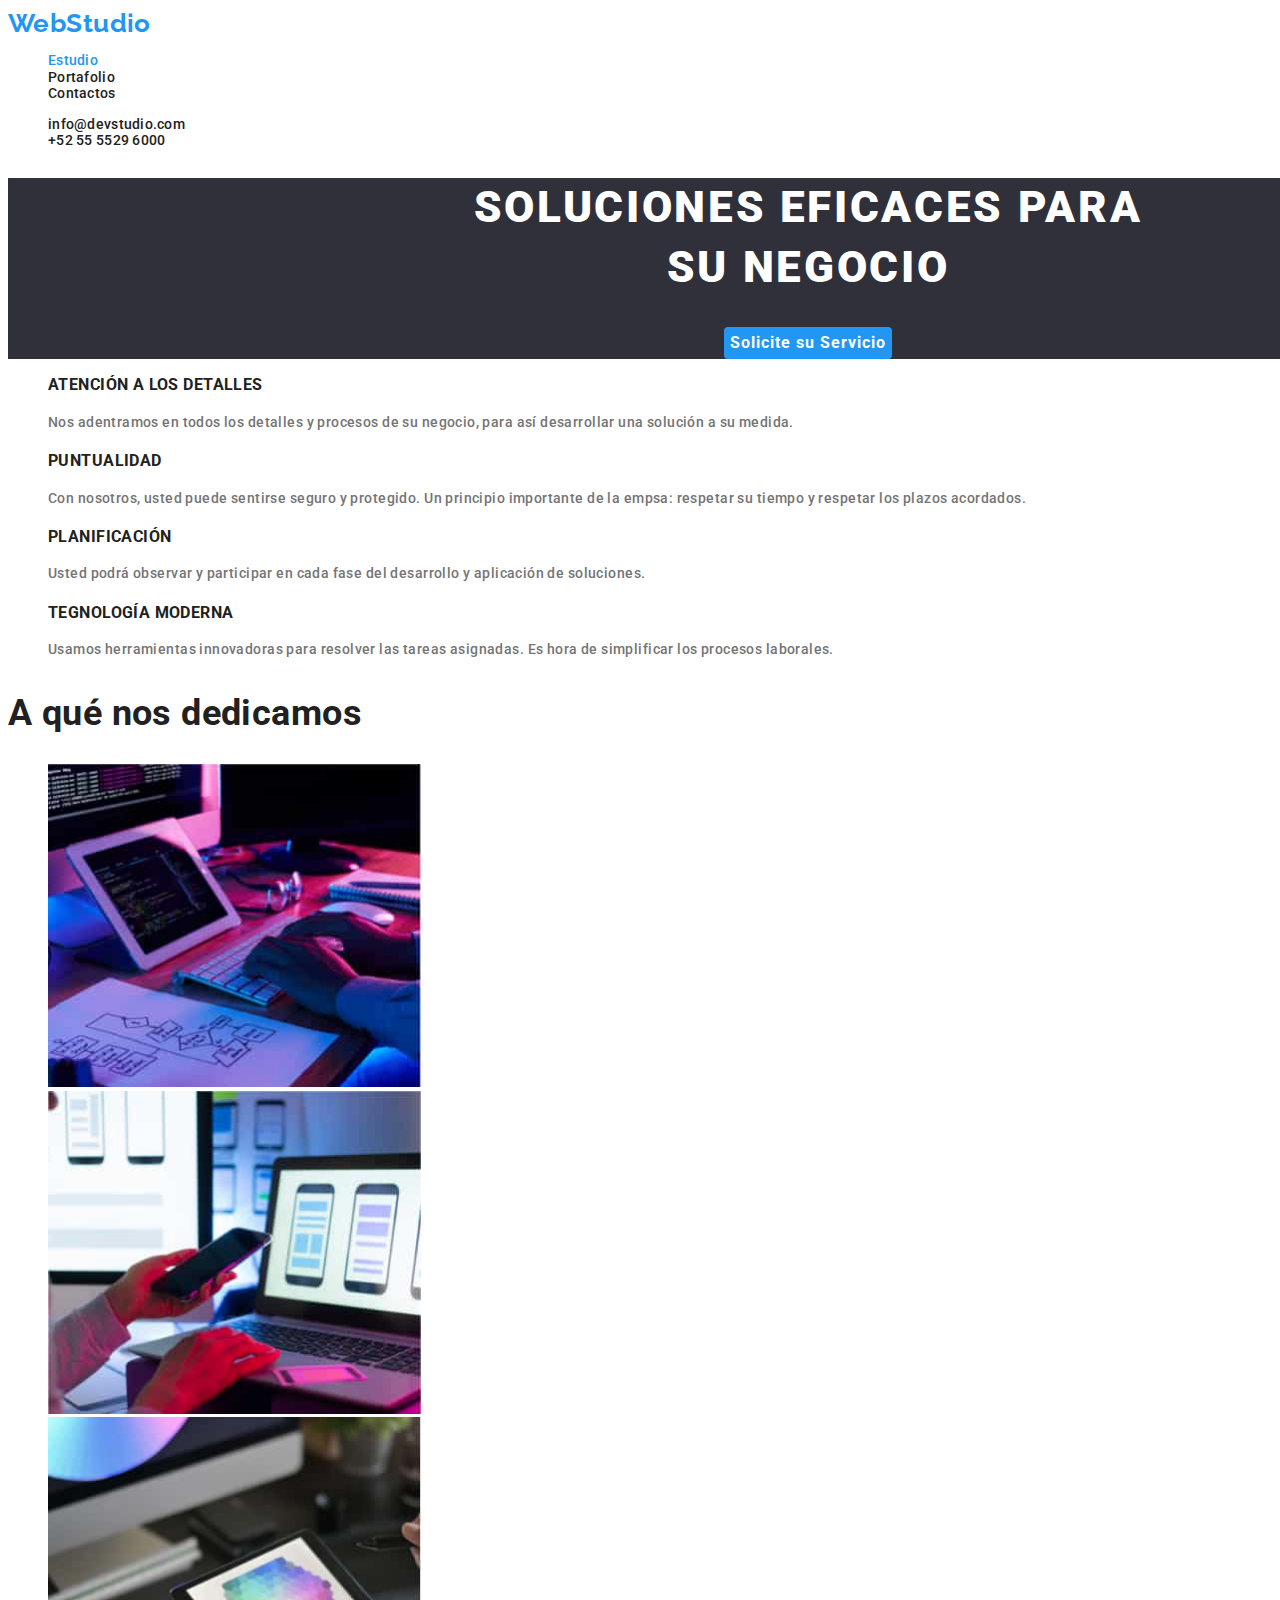
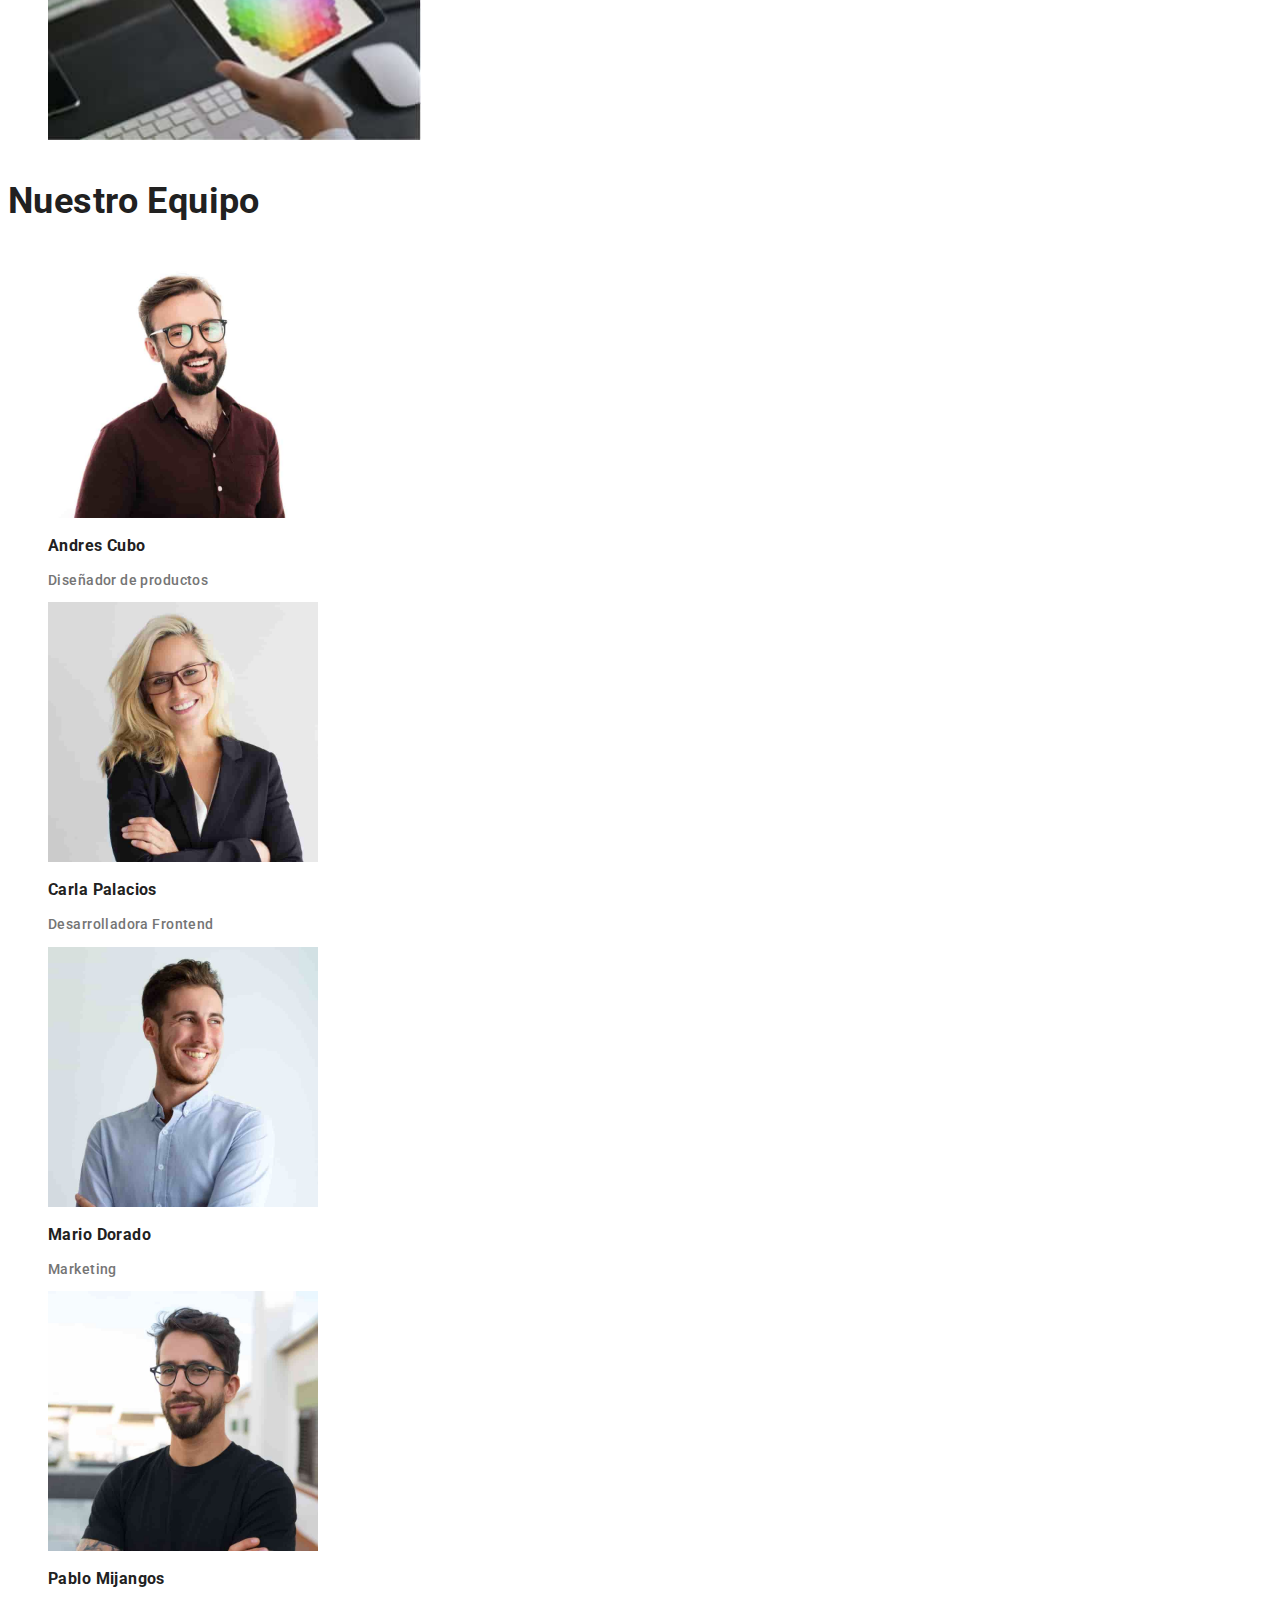
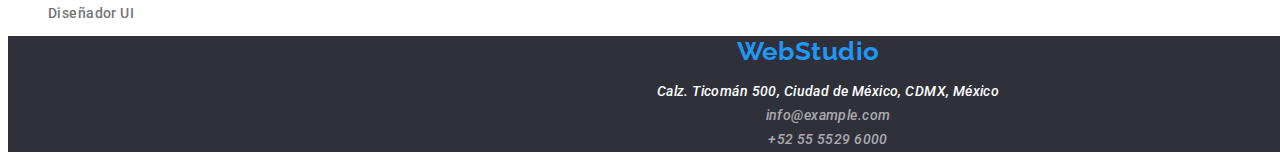
<file: index.html>
<!DOCTYPE html>
<html lang="en">
  <head>
    <meta charset="UTF-8" />
    <meta name="viewport" content="width=device-width, initial-scale=1.0" />
    <title>WebStudio</title>
    <link rel="stylesheet" href="./css/styles.css" />
  </head>
  <body>
    <header>
      <nav>
        <a class="link webstudio" href="#">WebStudio</a>
        <ul class="list">
          <li><a class="link linkNavigation" href="#">Estudio</a></li>
          <li><a class="link textNavigation" href="portfolio.html">Portafolio</a></li>
          <li><a class="link textNavigation" href="#">Contactos</a></li>
        </ul>
      </nav>
      <ul class="list textNavigation">
        <li>
          <a class="link textNavigation" href="mailto:info@devstudio.com">info@devstudio.com</a>
        </li>
        <li><a class="link textNavigation" href="tel:+525555296000">+52 55 5529 6000</a></li>
      </ul>
    </header>
    <main>
      <section class="fondoOscuro">
        <h1 class="solutions">SOLUCIONES EFICACES PARA <br />SU NEGOCIO</h1>
        <button type="button" class="button">Solicite su Servicio</button>
      </section>
      <section>
        <ul class="list">
          <h3 class="featureTitle">ATENCIÓN A LOS DETALLES</h3>
          <p class="feature">
            Nos adentramos en todos los detalles y procesos de su negocio, para así desarrollar una
            solución a su medida.
          </p>
          <h3 class="featureTitle">PUNTUALIDAD</h3>
          <p class="feature">
            Con nosotros, usted puede sentirse seguro y protegido. Un principio importante de la
            empsa: respetar su tiempo y respetar los plazos acordados.
          </p>
          <h3 class="featureTitle">PLANIFICACIÓN</h3>
          <p class="feature">
            Usted podrá observar y participar en cada fase del desarrollo y aplicación de
            soluciones.
          </p>
          <h3 class="featureTitle">TEGNOLOGÍA MODERNA</h3>
          <p class="feature">
            Usamos herramientas innovadoras para resolver las tareas asignadas. Es hora de
            simplificar los procesos laborales.
          </p>
        </ul>
      </section>
      <section>
        <h2 class="nosotros">A qué nos dedicamos</h2>
        <ul class="list">
          <li>
            <img src="./images/aquenosdedicamos1.jpg" alt="programacion" width="373" />
          </li>
          <li>
            <img src="./images/aquenosdedicamos2.jpg" alt="diseño responsivo" width="373" />
          </li>
          <li>
            <img src="./images/aquenosdedicamos3.jpg" alt="experiencia de usuario" width="373" />
          </li>
        </ul>
      </section>
      <section>
        <h3 class="nosotros">Nuestro Equipo</h3>
        <ul class="list">
          <li>
            <img
              src="./images/fotoAndres.jpg"
              alt="Andres cubo diseñador de productos"
              width="270"
            />
            <h3 class="name">Andres Cubo</h3>
            <p class="profession">Diseñador de productos</p>
          </li>
          <li>
            <img
              src="./images/fotoCarla.jpg"
              alt="Carla palacios Desarrolladora frontend"
              width="270"
            />
            <h3 class="name">Carla Palacios</h3>
            <p class="profession">Desarrolladora Frontend</p>
          </li>
          <li>
            <img src="./images/fotoMario.jpg" alt="Mario dorado Marketing" width="270" />
            <h3 class="name">Mario Dorado</h3>
            <p class="profession">Marketing</p>
          </li>
          <li>
            <img src="./images/fotoPablo.jpg" alt="Pablo Mijangos Diseñador IU" width="270" />
            <h3 class="name">Pablo Mijangos</h3>
            <p class="profession">Diseñador UI</p>
          </li>
        </ul>
      </section>
      <footer class="fondoOscuro">
        <a class="link webstudio" href="#">WebStudio</a>
        <address>
          <ul class="list">
            <li>
              <a class="link whiteNavigation" href="#"
                >Calz. Ticomán 500, Ciudad de México, CDMX, México</a
              >
            </li>
            <li>
              <a class="link grayNavigation" href="mailto:info@example.com">info@example.com</a>
            </li>
            <li>
              <a class="link grayNavigation" href="tel:++525555296000 ">+52 55 5529 6000 </a>
            </li>
          </ul>
        </address>
      </footer>
    </main>
  </body>
</html>
</file>
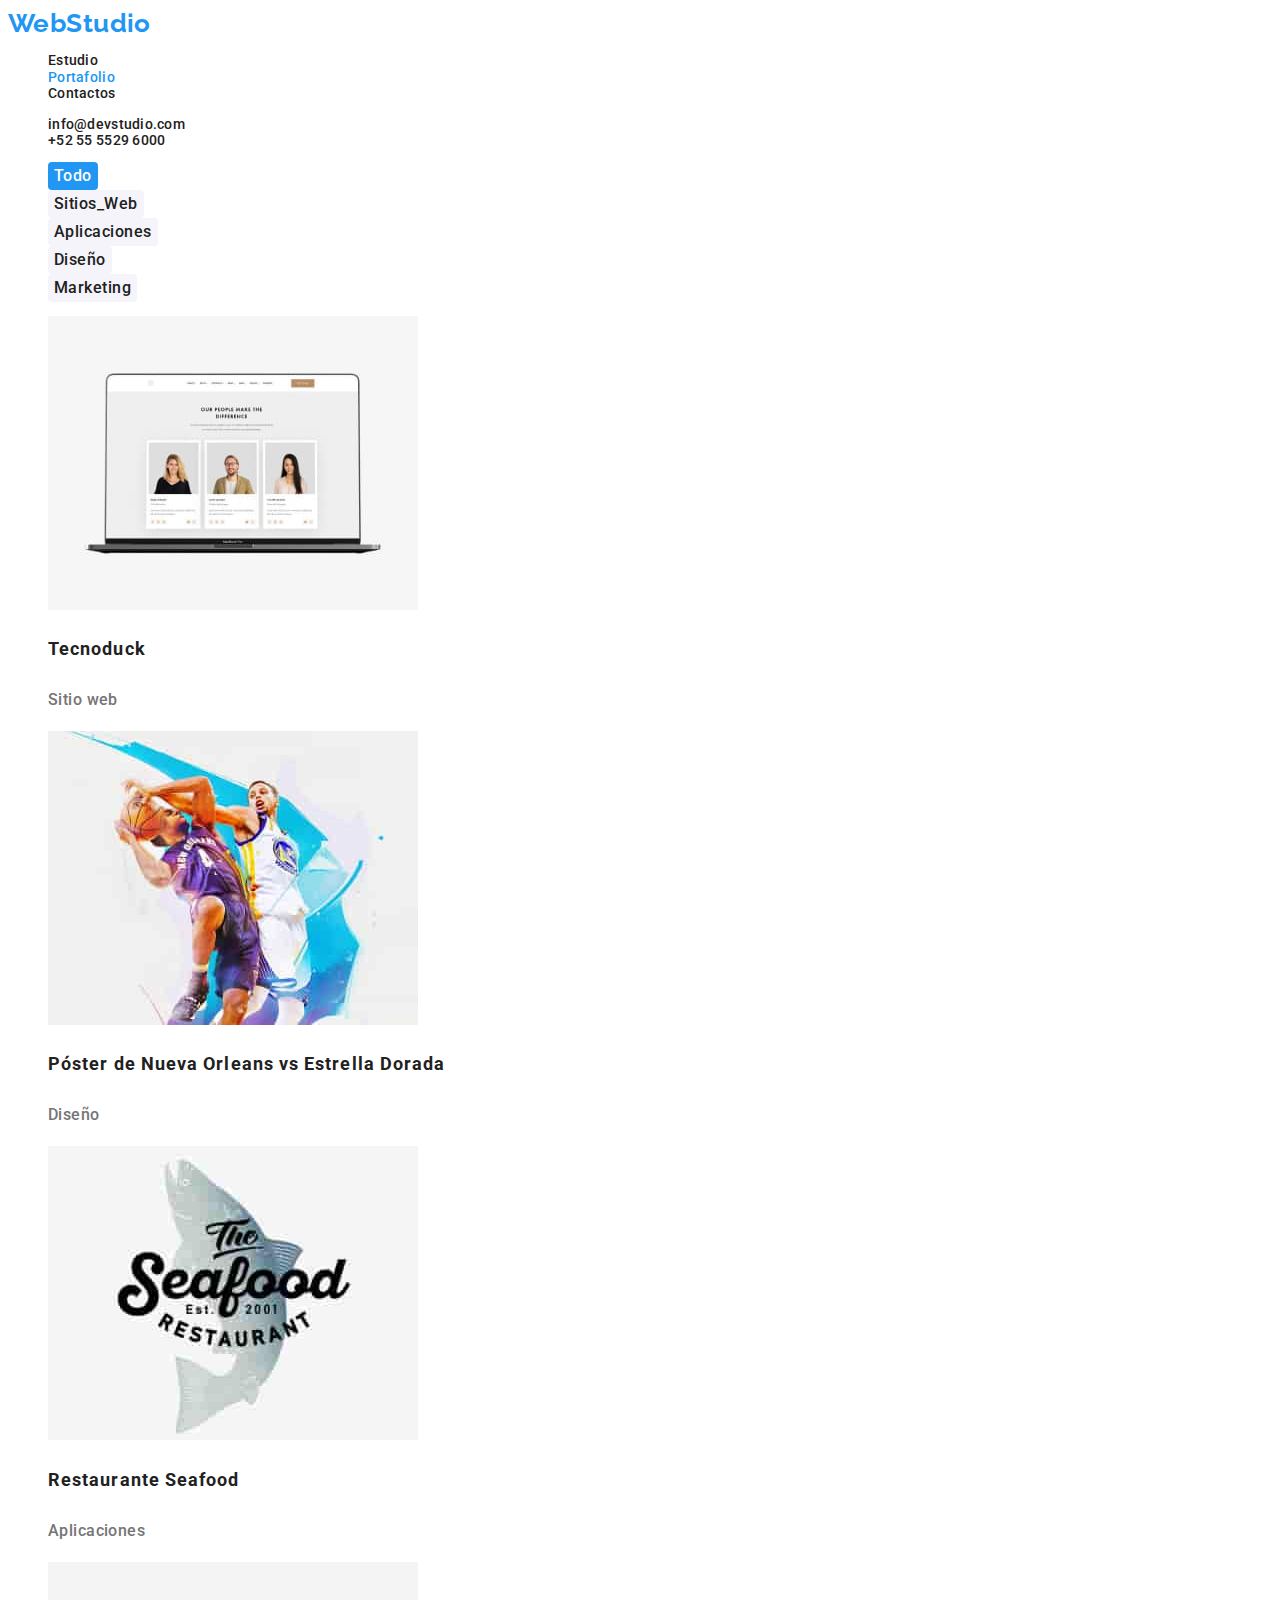
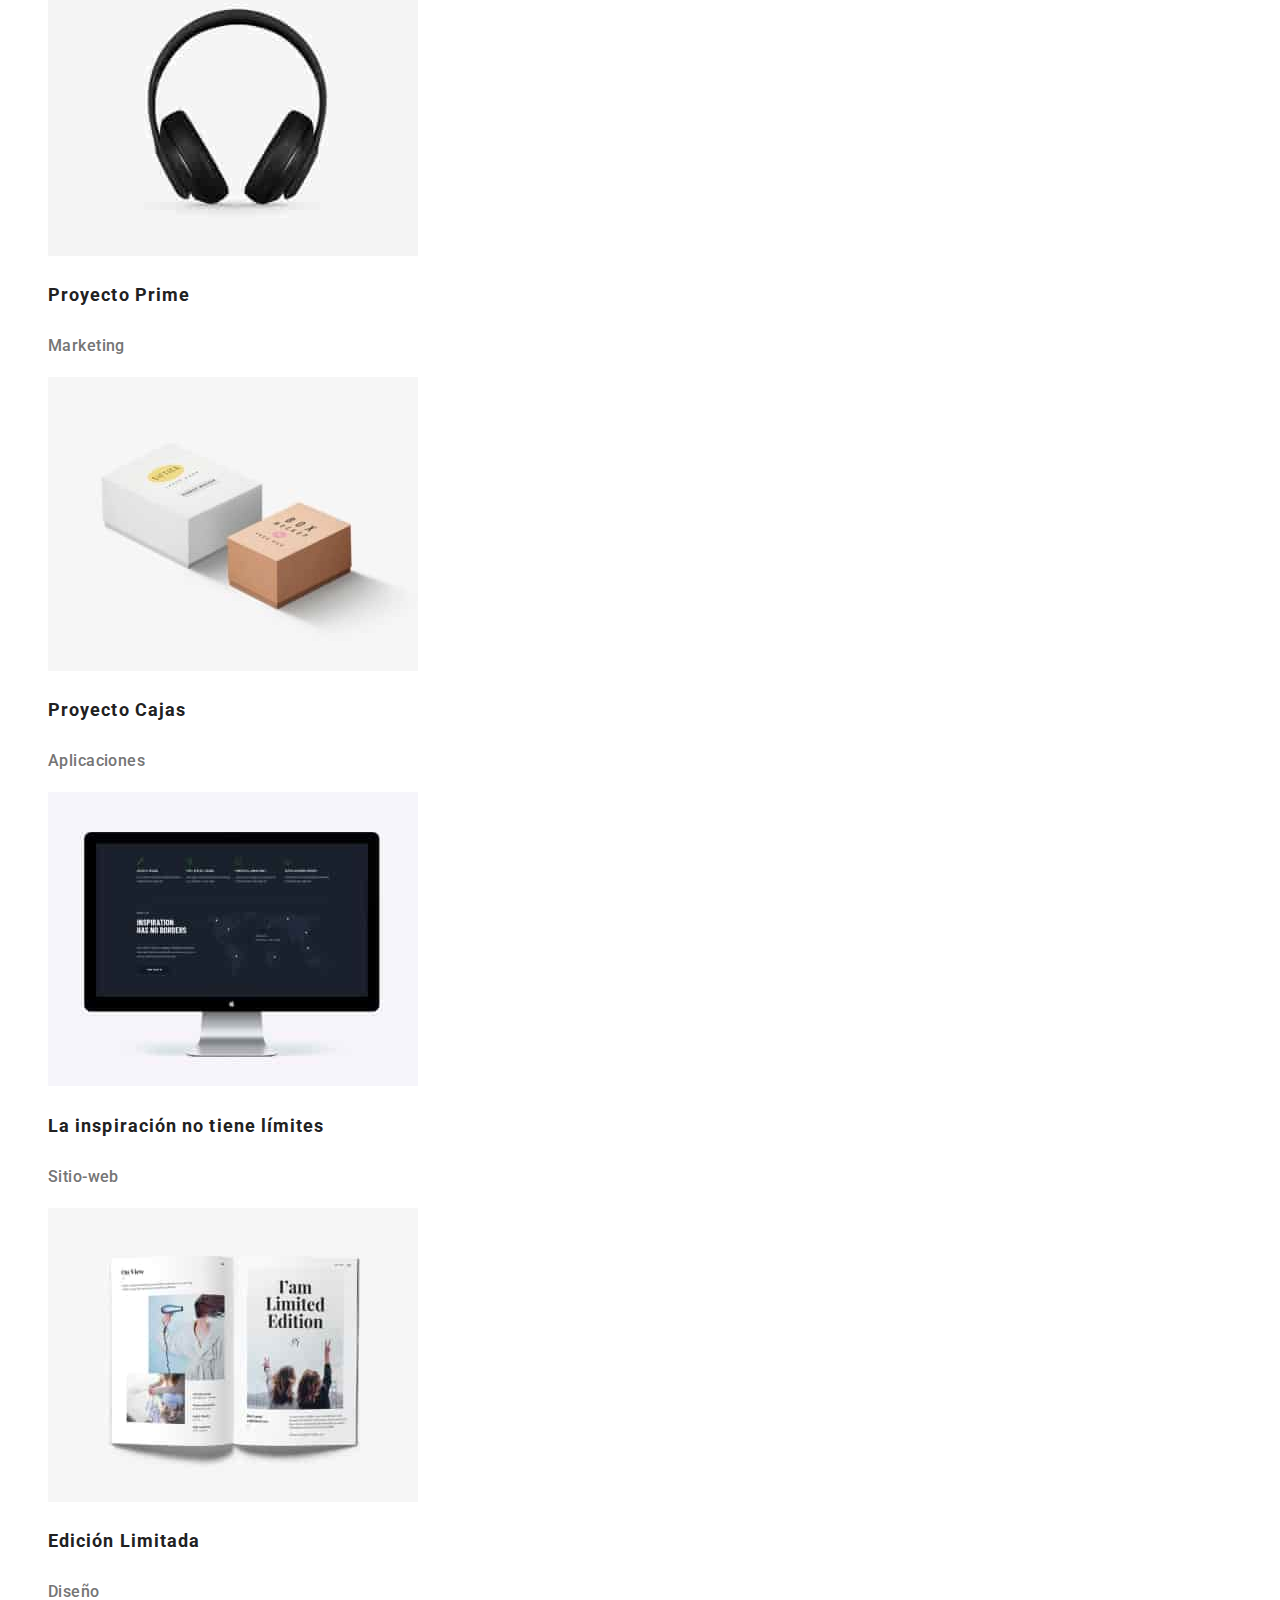
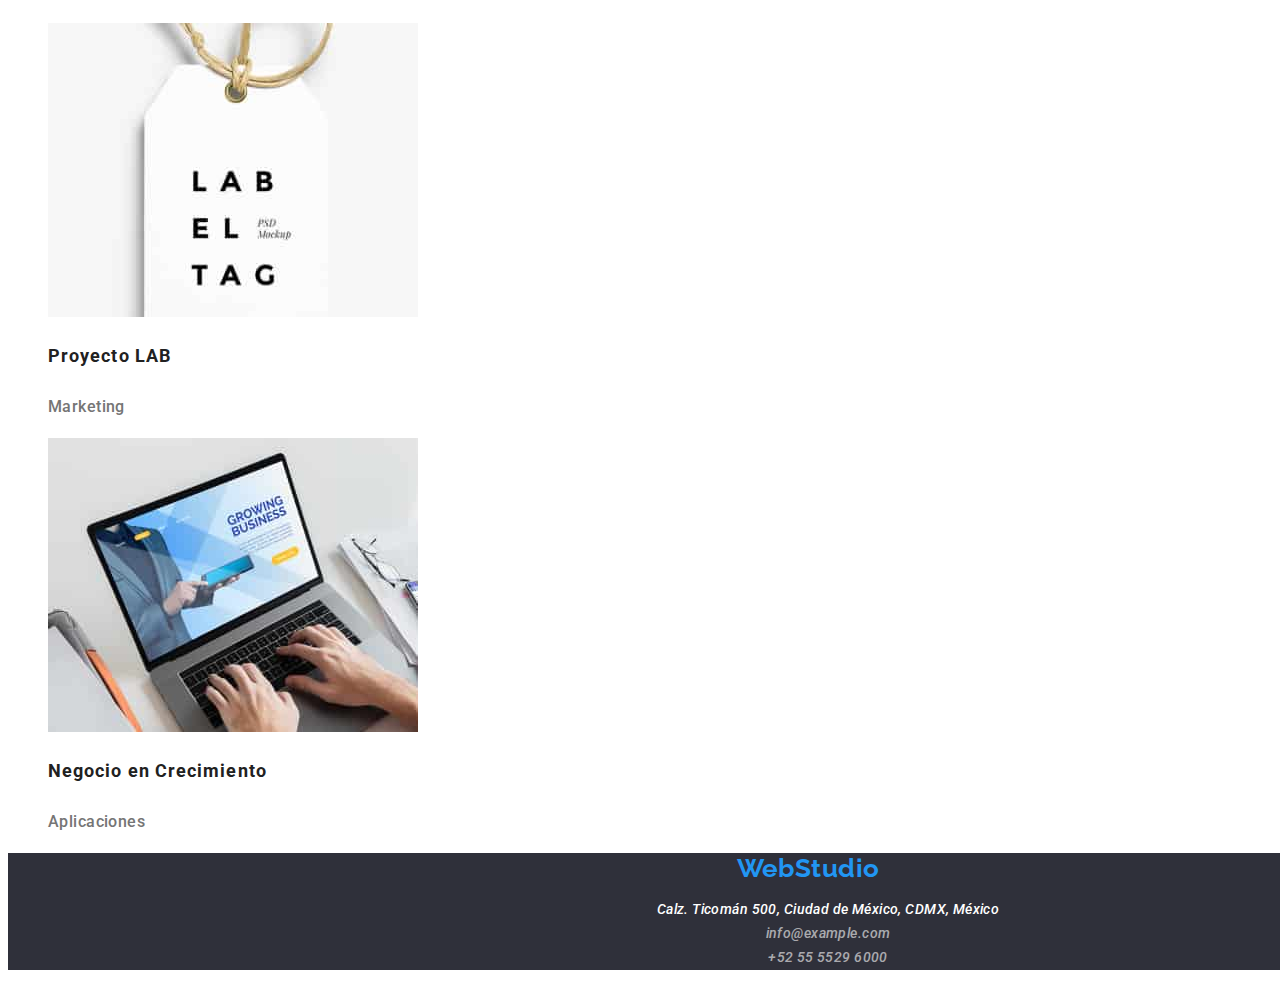
<file: portfolio.html>
<!DOCTYPE html>
<html lang="en">
  <head>
    <meta charset="UTF-8" />
    <meta name="viewport" content="width=device-width, initial-scale=1.0" />
    <title>Portafolio</title>
    <link rel="stylesheet" href="./css/styles.css" />
  </head>
  <body>
    <header>
      <nav>
        <a class="link webstudio" href="#">WebStudio</a>
        <ul class="list">
          <li><a class="link textNavigation" href="index.html">Estudio</a></li>
          <li><a class="link linkNavigation" href="portfolio.html">Portafolio</a></li>
          <li><a class="link textNavigation" href="#">Contactos</a></li>
        </ul>
      </nav>
      <ul class="list textNavigation">
        <li>
          <a class="link textNavigation" href="mailto:info@devstudio.com">info@devstudio.com</a>
        </li>
        <li><a class="link textNavigation" href="tel:+525555296000">+52 55 5529 6000</a></li>
      </ul>
    </header>
    <main>
      <section>
        <ul class="list">
          <li><button class="button all" type="button">Todo</button></li>
          <li><button class="button" type="button">Sitios_Web</button></li>
          <li><button class="button" type="button">Aplicaciones</button></li>
          <li><button class="button" type="button">Diseño</button></li>
          <li><button class="button" type="button">Marketing</button></li>
        </ul>
      </section>
      <section>
        <ul class="list">
          <li>
            <img src="./images/proyecto1.jpg" alt="tecnoduck" />
            <h3 class="proyectTitle">Tecnoduck</h3>
            <p class="proyect">Sitio web</p>
          </li>
          <li>
            <img src="./images/proyecto2.jpg" alt="poster nuevo orleans vs estrella dorada" />
            <h3 class="proyectTitle">Póster de Nueva Orleans vs Estrella Dorada</h3>
            <p class="proyect">Diseño</p>
          </li>
          <li>
            <img src="./images/proyecto3.jpg" alt="restaurante sea food" width="370" />
            <h3 class="proyectTitle">Restaurante Seafood</h3>
            <p class="proyect">Aplicaciones</p>
          </li>
          <li>
            <img src="./images/proyecto4.jpg" alt="proyecto prime" width="370" />
            <h3 class="proyectTitle">Proyecto Prime</h3>
            <p class="proyect">Marketing</p>
          </li>
          <li>
            <img src="./images/proyecto5.jpg" alt="proyecto cajas" width="370" />
            <h3 class="proyectTitle">Proyecto Cajas</h3>
            <p class="proyect">Aplicaciones</p>
          </li>
          <li>
            <img src="./images/proyecto6.jpg" alt="la inspiracion no tiene limites" width="370" />
            <h3 class="proyectTitle">La inspiración no tiene límites</h3>
            <p class="proyect">Sitio-web</p>
          </li>
          <li>
            <img src="./images/proyecto7.jpg" alt="edicion limitada" width="370" />
            <h3 class="proyectTitle">Edición Limitada</h3>
            <p class="proyect">Diseño</p>
          </li>
          <li>
            <img src="./images/proyecto8.jpg" alt="proyecto lab" width="370" />
            <h3 class="proyectTitle">Proyecto LAB</h3>
            <p class="proyect">Marketing</p>
          </li>
          <li>
            <img src="./images/proyecto9.jpg" alt="negocio en crecimiento" width="370" />
            <h3 class="proyectTitle">Negocio en Crecimiento</h3>
            <p class="proyect">Aplicaciones</p>
          </li>
        </ul>
      </section>
    </main>
    <footer class="fondoOscuro">
      <a class="webstudio link" href="#">WebStudio</a>
      <address>
        <ul class="list">
          <li>
            <a class="link whiteNavigation" href="#"
              >Calz. Ticomán 500, Ciudad de México, CDMX, México</a
            >
          </li>
          <li>
            <a class="link grayNavigation" href="mailto:info@example.com">info@example.com</a>
          </li>
          <li><a class="link grayNavigation" href="tel:++525555296000 ">+52 55 5529 6000 </a></li>
        </ul>
      </address>
    </footer>
  </body>
</html>
</file>
<file: css/styles.css>
@import url('https://fonts.googleapis.com/css2?family=Raleway:ital,wght@0,700;1,700&display=swap');
@import url('https://fonts.googleapis.com/css2?family=Roboto:ital,wght@0,400;0,500;0,700;0,900;1,400;1,500;1,700;1,900&display=swap');

:root {
  --main-color: rgba(255, 255, 255, 1);
  --primary-color: rgba(47, 48, 58, 1);
  --webstudio-color: rgba(33, 150, 243, 1);
  --text-color: rgba(33, 33, 33, 1);
  --paragraph-color: rgba(117, 117, 117, 1);
  --filter-color: rgba(245, 244, 250, 1);
}
body {
  color: var(--text-color, black);
  background-color: var(--main-color, white);
  font-family: 'Roboto', sans-serif;
  font-size: 14px;
  font-weight: 500;
  line-height: 1.17;
  letter-spacing: 0.03em;
}
.list .link:hover {
  color: var(--webstudio-color);
}
.link {
  text-decoration: none;
}
.list {
  list-style: none;
}
.fondoOscuro {
  background-color: var(--primary-color);
  width: 1600px;
  height: 600;
  text-align: center;
}
.webstudio {
  color: var(--webstudio-color);
  font-family: 'Raleway', sans-serif;
  font-weight: 700;
  font-size: 26px;
}
.textNavigation {
  color: var(--text-color);
  letter-spacing: 0.02em;
}
.list .linkNavigation {
  color: var(--webstudio-color, rgb(30, 123, 185));
  letter-spacing: 0.02em;
}
.whiteNavigation {
  color: var(--main-color, white);
  line-height: 1.71;
}
.grayNavigation {
  color: rgb(255, 255, 255, 0.6);
  line-height: 1.71;
}
.solutions {
  color: var(--main-color, white);
  font-size: 44px;
  font-weight: 900;
  line-height: 1.36;
  letter-spacing: 0.06em;
  text-align: center;
}
.featureTitle {
  font-weight: 700;
  line-height: 1.17;
}
.feature {
  color: var(--paragraph-color, black);
  line-height: 1.71;
  letter-spacing: 0.03em;
}
.nosotros {
  font-size: 36px;
  font-weight: 700;
}
.name {
  font-size: 16px;
}
.profession {
  color: var(--paragraph-color, black);
}
.button {
  background-color: var(--webstudio-color, rgb(33, 147, 243));
  color: var(--main-color, white);
  cursor: pointer;
  font-family: 'Roboto', sans-serif;
  font-size: 16px;
  font-weight: 700;
  line-height: 1.87;
  letter-spacing: 0.06em;
  border-style: none;
  border-radius: 4px;
  box-shadow: 0px 4px 4px 0px rgba(0, 0, 0, 0, 15);
}
.list .button {
  background-color: var(--filter-color, rgb(200, 206, 209));
  color: var(--text-color, rgb(63, 53, 53));
  cursor: pointer;
  font-family: 'Roboto', sans-serif;
  font-size: 16px;
  font-weight: 500;
  line-height: 1.62;
  letter-spacing: 0.03em;
  border-style: none;
  border-radius: 4px;
  box-shadow: 0px 4px 4px 0px rgba(0, 0, 0, 0, 15);
}
.list .all {
  color: var(--main-color);
  background-color: var(--webstudio-color);
}
.list .button:hover {
  color: var(--main-color);
  background-color: var(--webstudio-color);
}
.list .proyectTitle {
  font-size: 18px;
  font-weight: 700;
  line-height: 2;
  letter-spacing: 0.06em;
}
.list .proyect {
  color: var(--paragraph-color, black);
  font-size: 16px;
  line-height: 1.87;
}
</file>
